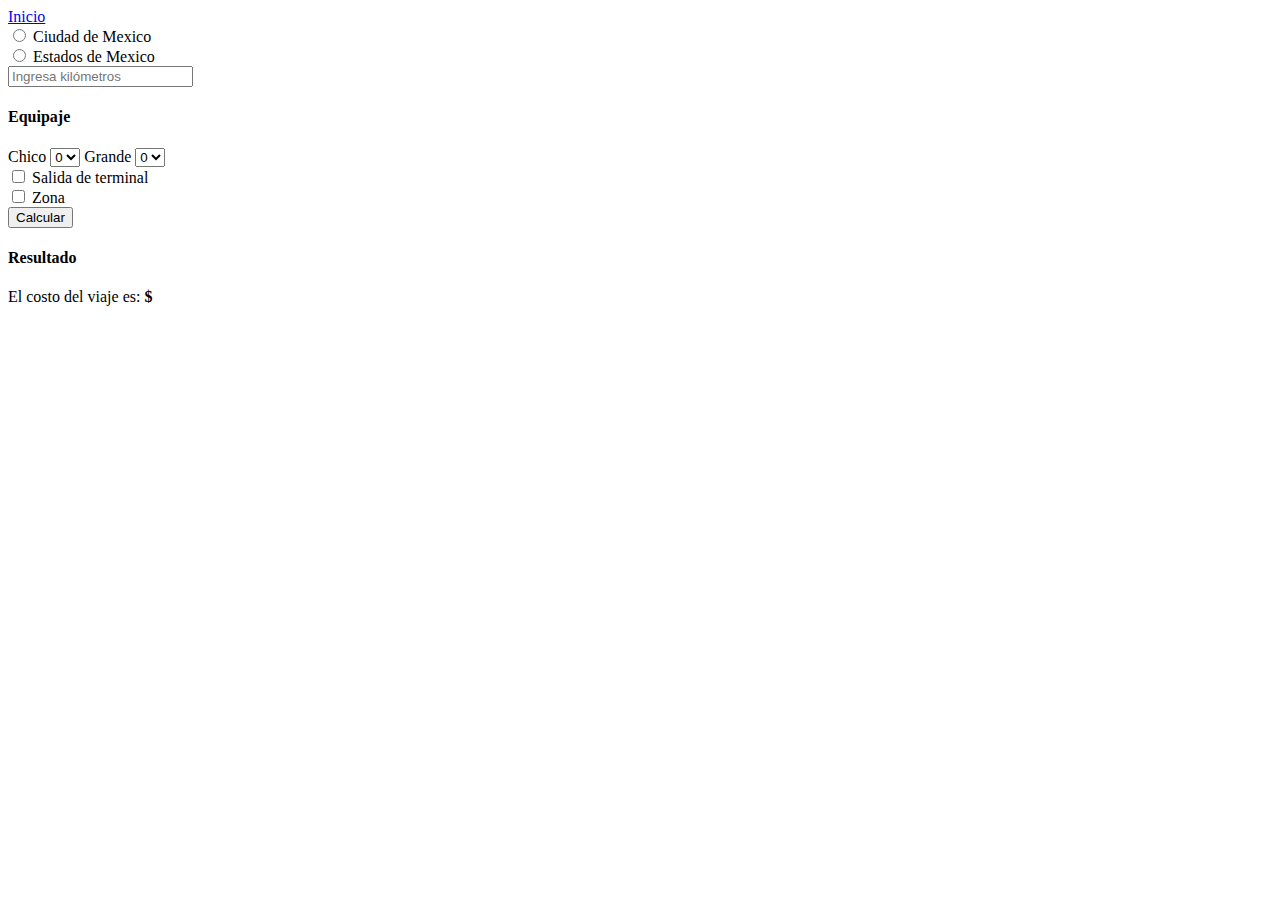
<file: cotiza.html>
<!DOCTYPE html>
<html lang="es" data-bs-theme="dark">
<head>
    <meta charset="UTF-8">
    <meta name="viewport" content="width=device-width, initial-scale=1.0">
    <title>Calucula Viaje</title>

    <link href="https://cdn.jsdelivr.net/npm/bootstrap@5.3.6/dist/css/bootstrap.min.css" rel="stylesheet" integrity="sha384-4Q6Gf2aSP4eDXB8Miphtr37CMZZQ5oXLH2yaXMJ2w8e2ZtHTl7GptT4jmndRuHDT" crossorigin="anonymous">
    <link rel="stylesheet" href="https://cdn.jsdelivr.net/npm/bootstrap-icons@1.11.3/font/bootstrap-icons.min.css">

</head>


<body>

     <header>
    <nav class="navbar navbar-expand-lg bg-body-tertiary">
      <div class="container-fluid">
        <a class="navbar-brand" href="index.html">Inicio</a>
      </div>
    </nav>
  </header>

      <!-- resto del contenido -->

    <div class="Distancia">
        <div class="input-group">
            <div class="input-group-text">
                <input class="form-check-input mt-0" type="radio" name="zonaDistancia" value="15" aria-label="Radio button for following text input">    
                Ciudad de Mexico
            </div>
            
            <div class="input-group-text">
                <input class="form-check-input mt-0" type="radio" name="zonaDistancia" value="20" aria-label="Radio button for following text input">    
                Estados de Mexico
            </div>
        </div>

        
    
        <input type="number" step="0.1" placeholder="Ingresa kilómetros" min="0" id="distanciaKilometros">
    </div>
    
    
    <div class="Equipaje">
        <h4>Equipaje</h4>

        Chico
        <select id="equipajeChico" class="form-select" aria-label="Default select example">
        <option selected>0</option>
        <option value="1">1</option>
        <option value="2">2</option>
        <option value="3">3</option>
        <option value="4">4</option>
        <option value="5">5</option>
        <option value="6">6</option>
        </select>

        Grande 
        <select id="equipajeGrande" class="form-select" aria-label="Default select example">
        <option selected>0</option>
        <option value="1">1</option>
        <option value="2">2</option>
        <option value="3">3</option>
        <option value="4">4</option>
        <option value="5">5</option>
        <option value="6">6</option>
    </select>

    </div>
    
  <div class="Extras">

    <!-- Salida de terminal -->
    <div class="input-group">
        <div class="input-group-text">
            <input 
                class="form-check-input mt-0"
                type="checkbox"
                id="salidaTerminal">
            Salida de terminal
        </div>
    </div>

    <!-- Activar zona -->
    <div class="input-group mt-2">
        <div class="input-group-text">
            <input 
                class="form-check-input mt-0"
                type="checkbox"
                id="activarZona">
            Zona 
        </div>
    </div>

    <!-- Select oculto al inicio -->
    <select 
        id="zonaUtilidad" 
        class="form-select mt-2" 
        style="display:none;">
        <option value="0.03">1</option>
        <option value="0.05">2</option>
        <option value="0.10">3</option>
    </select>

</div>

<div class="Resultado"> 
<button id="btnCalcular" class="btn mt-3">Calcular</button>
    <h4>Resultado</h4> <p>El costo del viaje es: <strong id="costoTotal">$ </strong></p> 
</div>

  <script src="cotiza.js"></script>
    <script src="https://cdn.jsdelivr.net/npm/bootstrap@5.3.6/dist/js/bootstrap.bundle.min.js" integrity="sha384-j1CDi7MgGQ12Z7Qab0qlWQ/Qqz24Gc6BM0thvEMVjHnfYGF0rmFCozFSxQBxwHKO" crossorigin="anonymous"></script>
</body>
</html>
</file>
